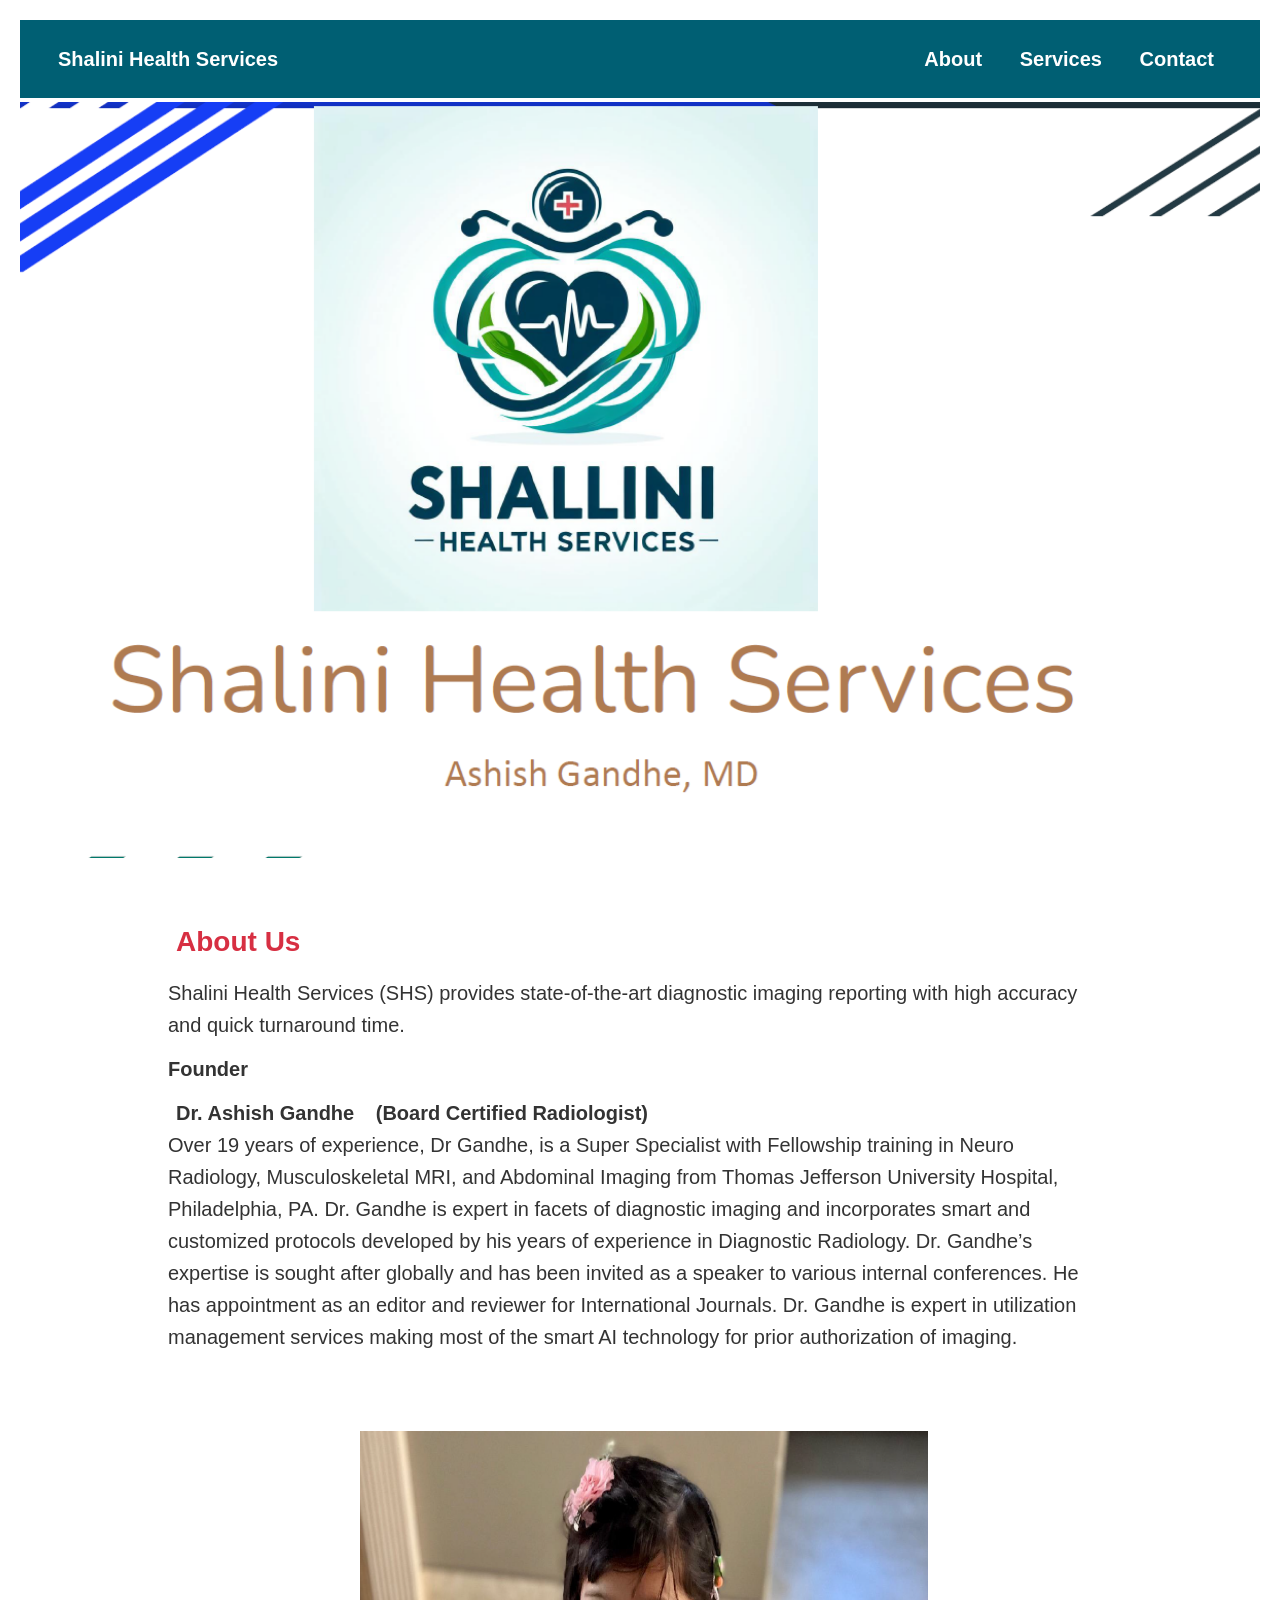
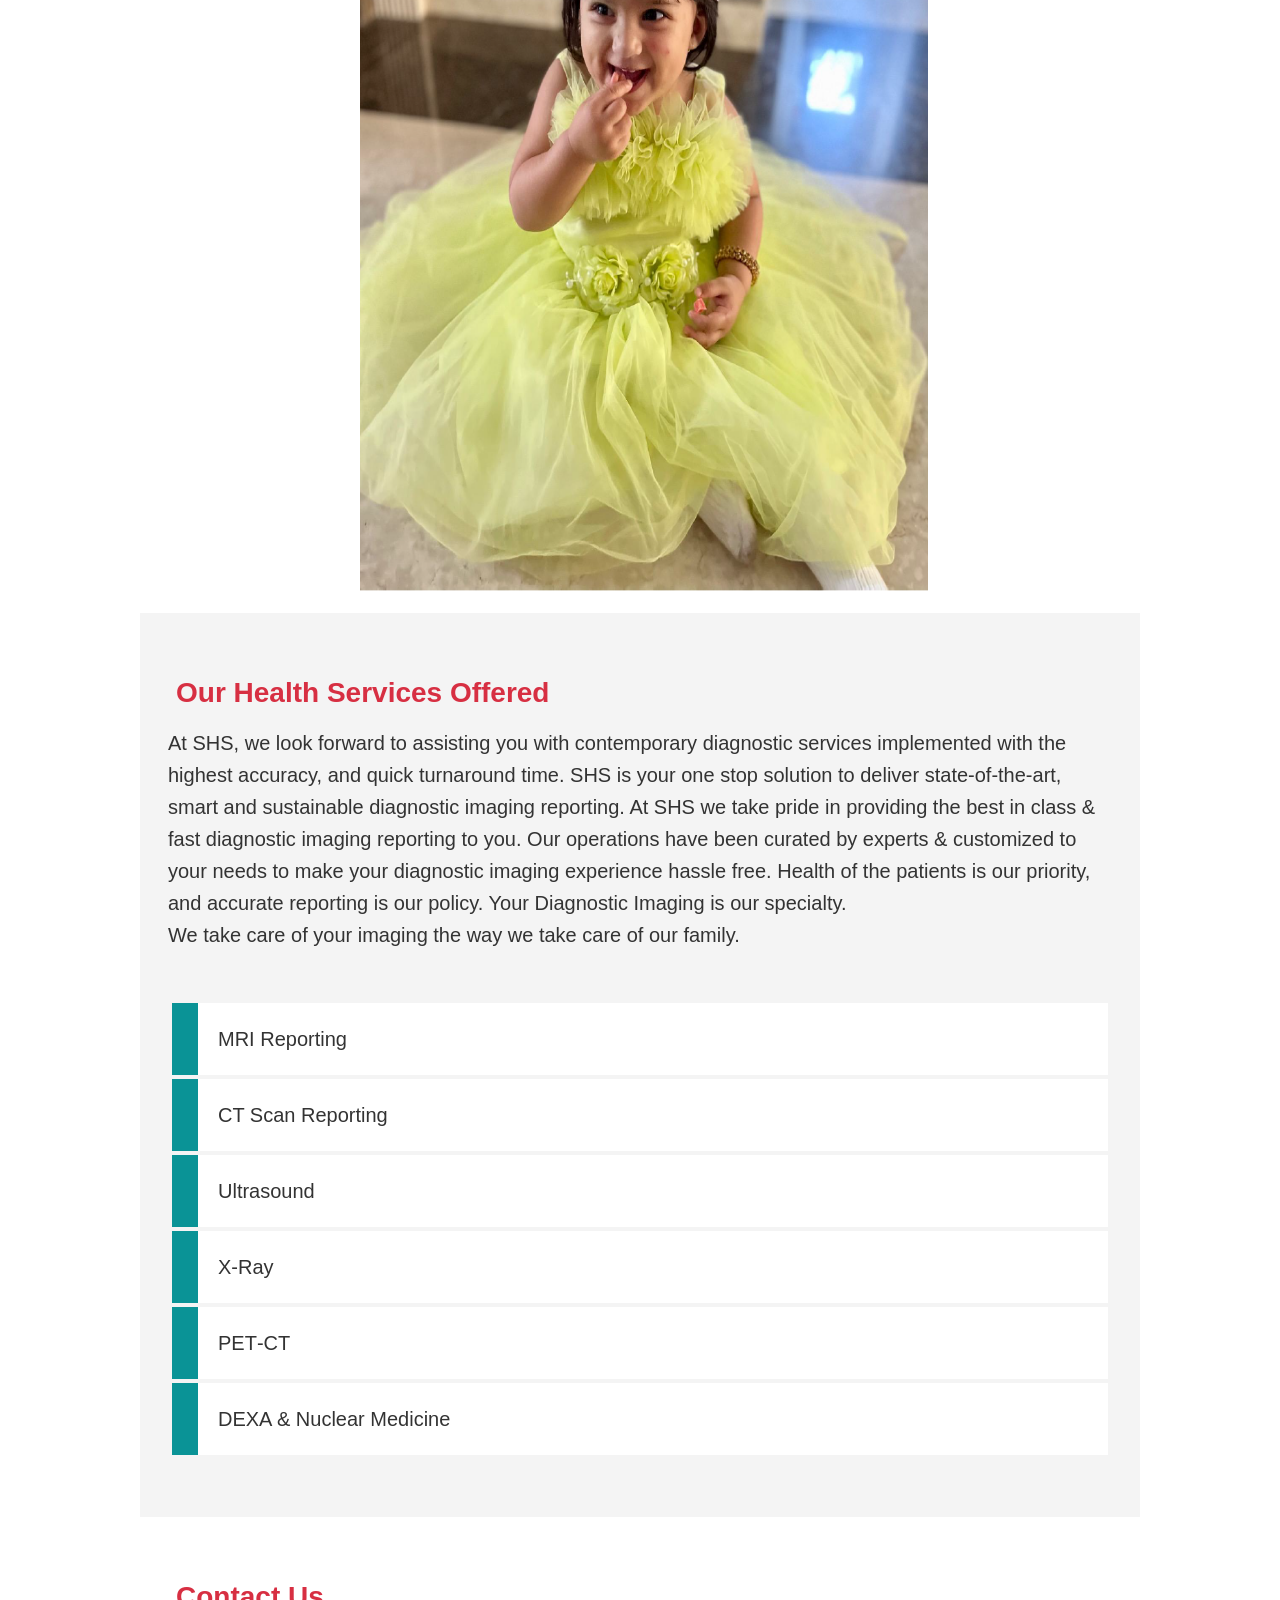
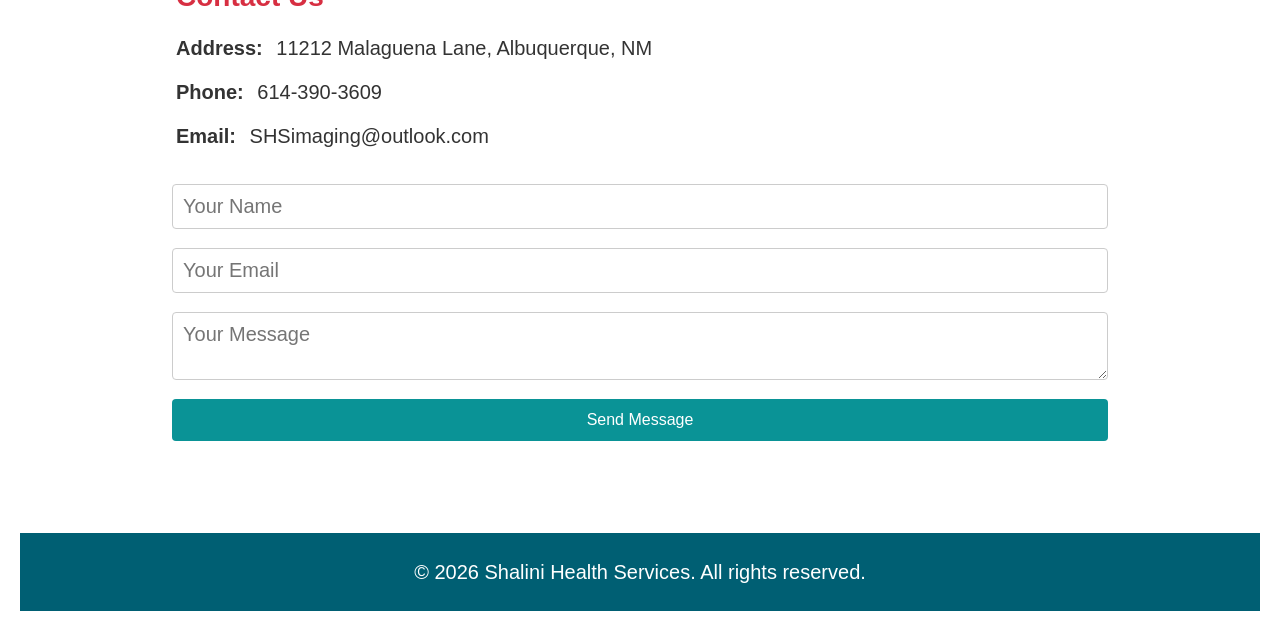
<file: index.html>
<!DOCTYPE html>
<html lang="en">
<head>
  <meta charset="UTF-8" />
  <meta name="viewport" content="width=device-width, initial-scale=1.0"/>
  <title>Shalini Health Services</title>
  <link rel="stylesheet" href="style.css" />
</head>
<body>

  <!-- Header -->
  <header>
    <h1>Shalini Health Services</h1>
    <nav>
      <a href="#about">About</a>
      <a href="#services1">Services</a>
      <a href="#contact">Contact</a>
    </nav>
  </header>

  <!-- Hero Section -->
  <section class="hero">
  
</section>

  <!-- About Section -->
  <section id="about" class="content-section">
    <h2><p2>About Us</p2></h2>
    <p>
      Shalini Health Services (SHS) provides state‑of‑the‑art diagnostic imaging
      reporting with high accuracy and quick turnaround time.
    </p>

    <h3>Founder</h3>
    <p>
      <strong>Dr. Ashish Gandhe</strong> 
    
<B>(Board Certified Radiologist)</B><br>
Over 19 years of experience, Dr Gandhe, is a Super Specialist with Fellowship training in Neuro Radiology,
Musculoskeletal MRI, and Abdominal Imaging from Thomas Jefferson University Hospital, Philadelphia, PA.
Dr. Gandhe is expert in facets of diagnostic imaging and incorporates smart and customized protocols developed by his
years of experience in Diagnostic Radiology. Dr. Gandhe’s expertise is sought after globally and has been invited as a
speaker to various internal conferences. He has appointment as an editor and reviewer for International Journals.
Dr. Gandhe is expert in utilization management services making most of the smart AI technology for prior authorization
of imaging.</p>
  </section>
<div class="slider">
    <div class="slides">
      <img src="slide3.png" alt="Image 1">
      <img src="slide1.png" alt="Image 2">
      <img src="slide2.png" alt="Image 3">
    </div>
  </div>
  <!-- Services Section -->
  <section id="services1" class="content-section gray">
    <h2><p2>Our Health Services Offered</p2></h2>
    <p>
      At SHS, we look forward to assisting you with contemporary diagnostic services implemented with the highest accuracy, and
quick turnaround time. SHS is your one stop solution to deliver state-of-the-art, smart and sustainable diagnostic imaging
reporting. At SHS we take pride in providing the best in class & fast diagnostic imaging reporting to you. Our operations have
been curated by experts & customized to your needs to make your diagnostic imaging experience hassle free. Health of the
patients is our priority, and accurate reporting is our policy.
Your Diagnostic Imaging is our specialty.<br>
We take care of your imaging the way we take care of our family.
    </p><br>
    <ul class="services-list">
      <li>MRI Reporting</li>
      <li>CT Scan Reporting</li>
      <li>Ultrasound</li>
      <li>X‑Ray</li>
      <li>PET‑CT</li>
      <li>DEXA & Nuclear Medicine</li>
    </ul>
  </section>

  <!-- Contact Section -->
  <section id="contact" class="content-section">
    <h2><p2>Contact Us</p2></h2>
    <p><strong>Address:</strong> 11212 Malaguena Lane, Albuquerque, NM</p>
    <p><strong>Phone:</strong> 614‑390‑3609</p>
    <p><strong>Email:</strong> SHSimaging@outlook.com</p>

    <form id="contactForm">
     
      <input type="text" placeholder="Your Name" required />
      <input type="email" placeholder="Your Email" required />
      <textarea placeholder="Your Message" required></textarea>
      <button type="submit">Send Message</button>
    </form>
  </section>


  

  <!-- Footer -->
  <footer>
    <p>© 2026 Shalini Health Services. All rights reserved.</p>
  </footer>

  <script src="script.js"></script>
</body>
</html>
</file>
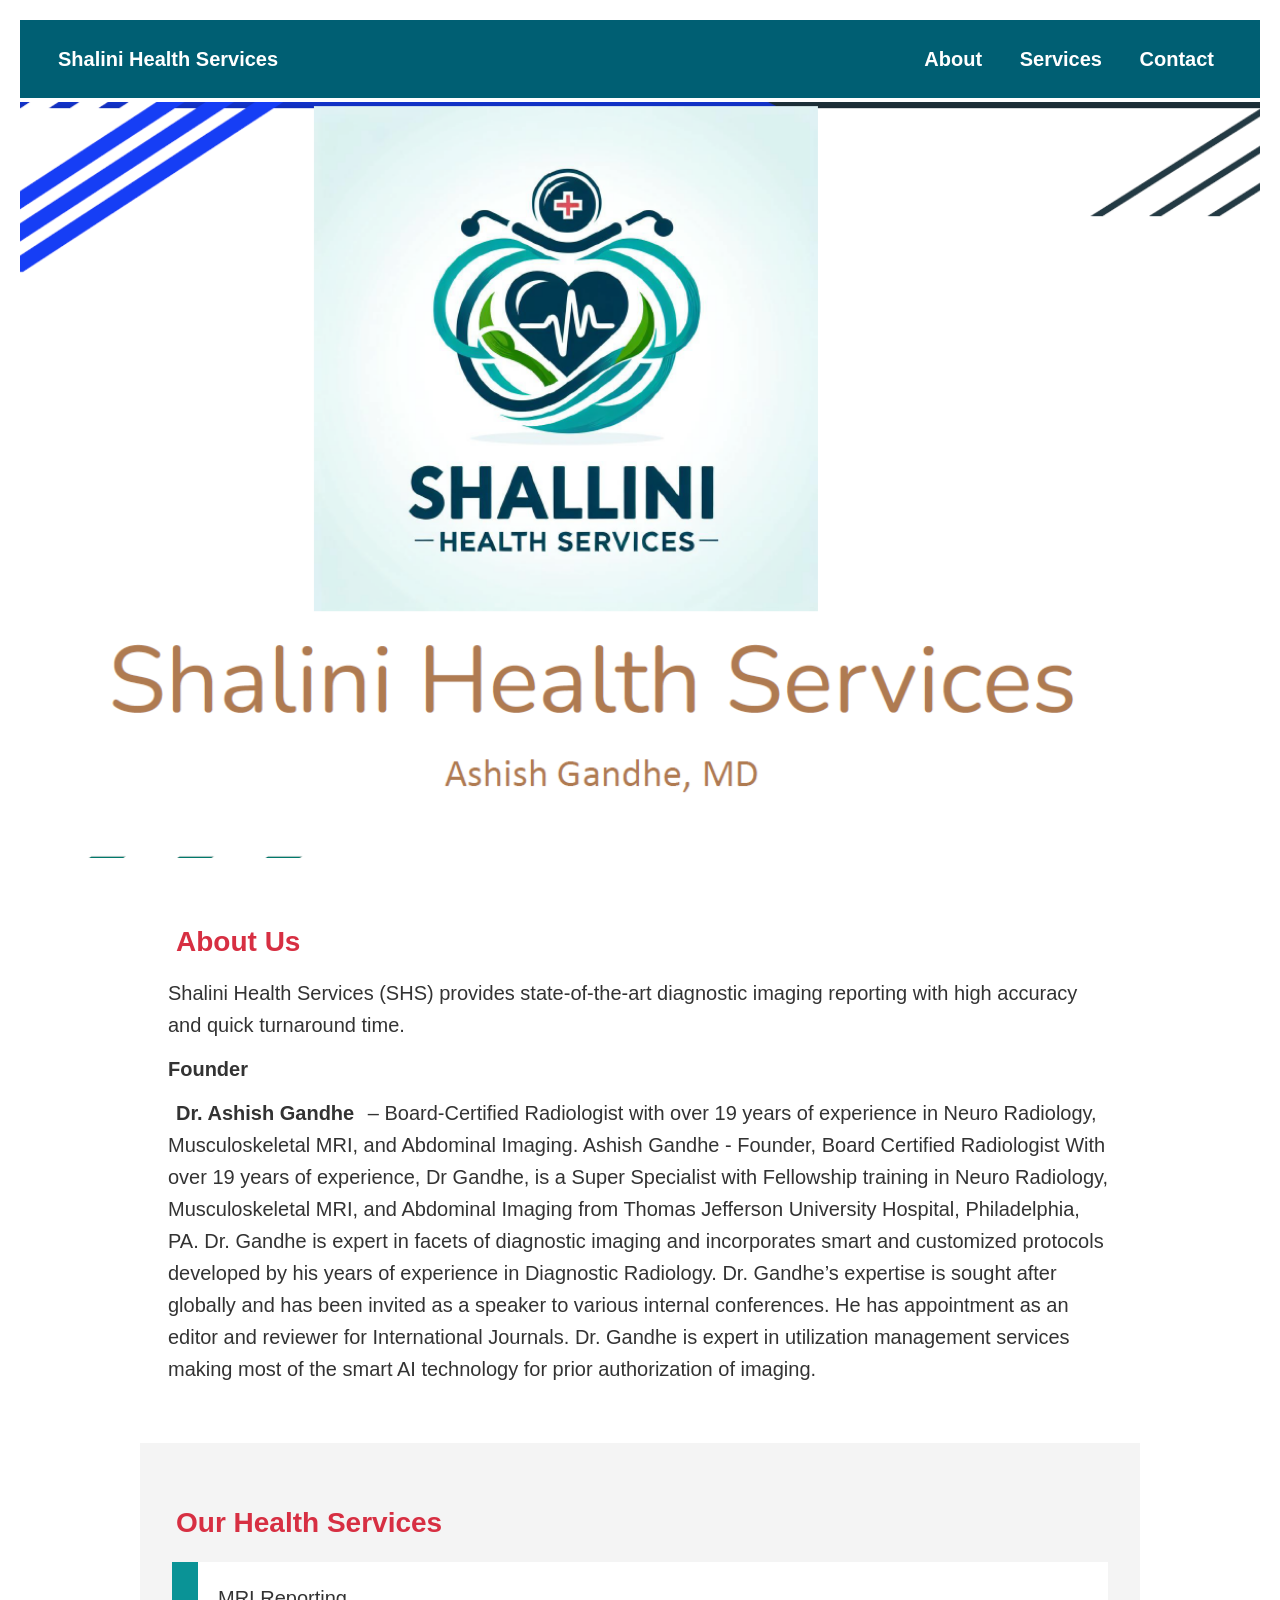
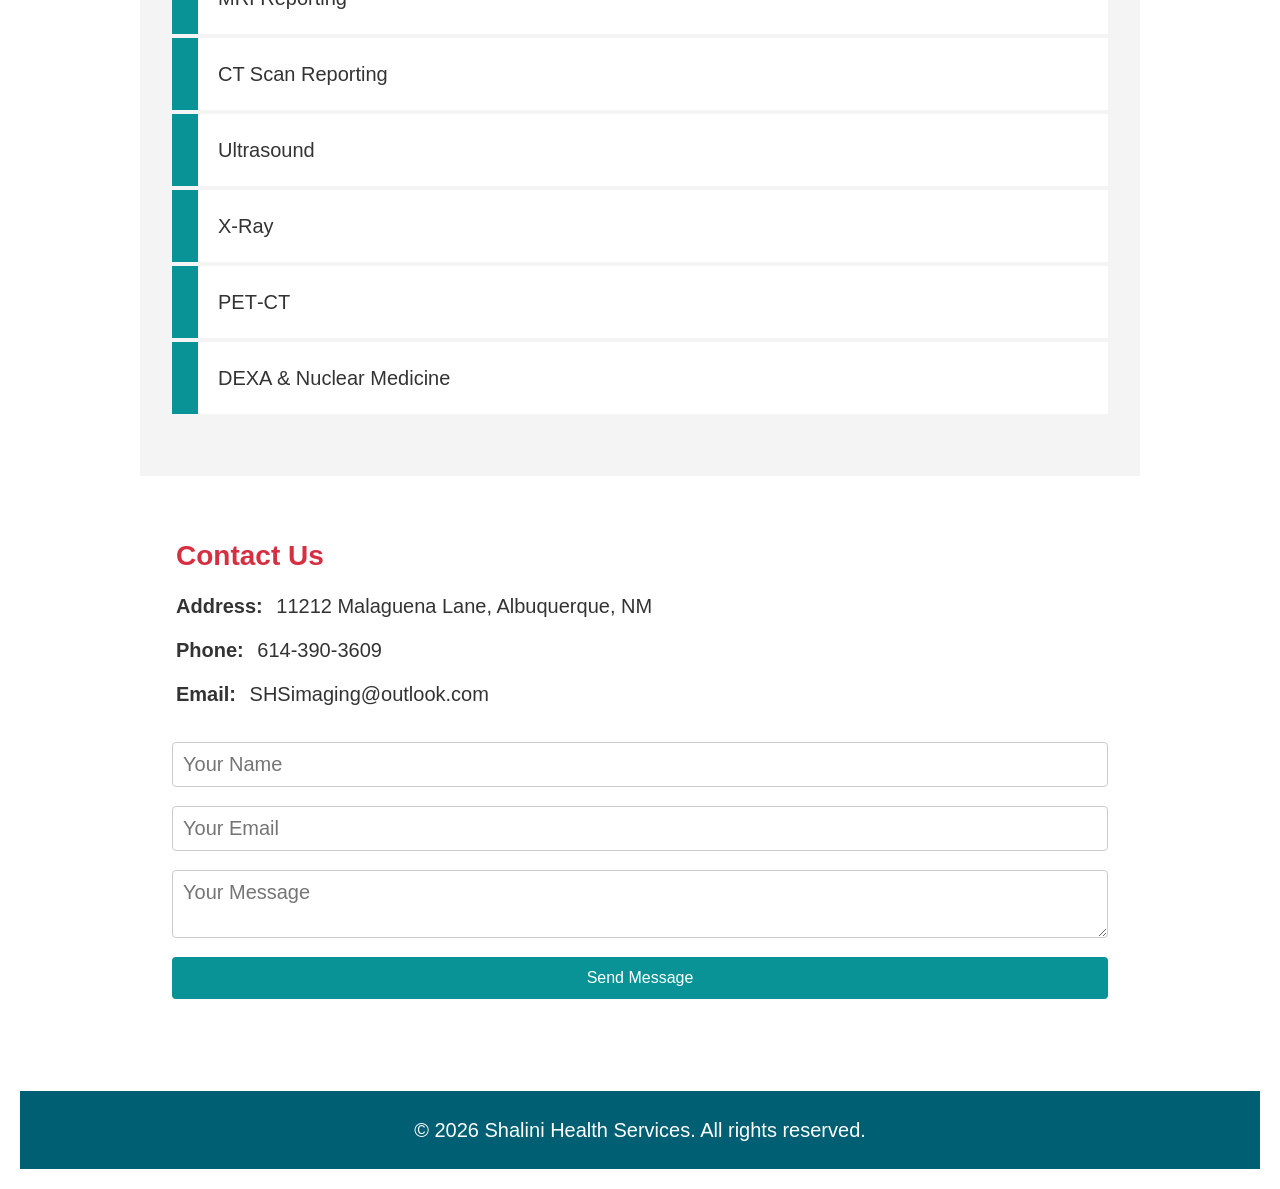
<file: shaliniallcode.html>
<!DOCTYPE html>
<html lang="en">
<head>
  <meta charset="UTF-8" />
  <meta name="viewport" content="width=device-width, initial-scale=1.0"/>
  <title>Shalini Health Services</title>
  <style>* {
  margin: 0;
  padding: 0;
  box-sizing: border-box;
  font-family: Arial, Helvetica, sans-serif;
}

body {
  line-height: 1.6;
  color: #333;
}

/* Header */
header {
  background: #005f73;
  color: white;
  padding: 15px 30px;
  display: flex;
  justify-content: space-between;
  align-items: center;
}

header nav a {
  color: white;
  margin-left: 20px;
  text-decoration: none;
  font-weight: bold;
}
*{
    font-size: 20px;
    margin: 4px;
    padding: 4px;
    box-sizing: border-box;
    font-family: Arial, Helvetica, sans-serif;}
    
header nav a:hover {
  text-decoration: underline;
}

/* Hero */
.hero {
  background-image: url("title2.png");
  background-size: cover;
  background-position: center;
  background-repeat: no-repeat;

  height: 84vh;              /* Full screen */
  color: white;
  text-align: center;
  display: flex;
  flex-direction: column;
  justify-content: center;
}
.hero button {
  margin-top: 20px;
  padding: 12px 25px;
  border: none;
  background: #005f73;
  color: white;
  font-size: 16px;
  cursor: pointer;
  border-radius: 5px;
}

.hero button:hover {
  background: #003845;
}

/* Sections */
.content-section {
  padding: 50px 20px;
  max-width: 1000px;
  margin: auto;
}

.content-section h2 p2 {
    font-size: 28px;
  margin-bottom: 20px;
  color: #d72f42;
}

.gray {
  background: #f4f4f4;
}

/* Services */
.services-list {
  list-style: none;
  grid-template-columns: repeat(auto-fit, minmax(200px, 1fr));
  gap: 15px;
}

.services-list li {
    background: white;
    padding: 20px;
    border-left: 26px solid #0a9396;
}

/* Contact Form */
form {
  margin-top: 20px;
  display: flex;
  flex-direction: column;
}

form input,
form textarea {
  padding: 10px;
  margin-bottom: 15px;
  border: 1px solid #ccc;
  border-radius: 4px;
}

form button {
  padding: 12px;
  border: none;
  background: #0a9396;
  color: white;
  font-size: 16px;
  cursor: pointer;
  border-radius: 4px;
}

form button:hover {
  background: #005f73;
}

/* Footer */
footer {
    
  background: #005f73;
  color: white;
  text-align: center;
  padding: 15px;
  margin-top: 30px;
}
</style>
</head>
<body>

  <!-- Header -->
  <header>
    <h1>Shalini Health Services</h1>
    <nav>
      <a href="#about">About</a>
      <a href="#services1">Services</a>
      <a href="#contact">Contact</a>
    </nav>
  </header>

  <!-- Hero Section -->
  <section class="hero">
  
</section>

  <!-- About Section -->
  <section id="about" class="content-section">
    <h2><p2>About Us</p2></h2>
    <p>
      Shalini Health Services (SHS) provides state‑of‑the‑art diagnostic imaging
      reporting with high accuracy and quick turnaround time.
    </p>

    <h3>Founder</h3>
    <p>
      <strong>Dr. Ashish Gandhe</strong> – Board‑Certified Radiologist with over
      19 years of experience in Neuro Radiology, Musculoskeletal MRI, and
      Abdominal Imaging.
    
    Ashish Gandhe - Founder, Board Certified Radiologist
With over 19 years of experience, Dr Gandhe, is a Super Specialist with Fellowship training in Neuro Radiology,
Musculoskeletal MRI, and Abdominal Imaging from Thomas Jefferson University Hospital, Philadelphia, PA.
Dr. Gandhe is expert in facets of diagnostic imaging and incorporates smart and customized protocols developed by his
years of experience in Diagnostic Radiology. Dr. Gandhe’s expertise is sought after globally and has been invited as a
speaker to various internal conferences. He has appointment as an editor and reviewer for International Journals.
Dr. Gandhe is expert in utilization management services making most of the smart AI technology for prior authorization
of imaging.</p>
  </section>

  <!-- Services Section -->
  <section id="services1" class="content-section gray">
    <h2><p2>Our Health Services</p2></h2>
    <ul class="services-list">
      <li>MRI Reporting</li>
      <li>CT Scan Reporting</li>
      <li>Ultrasound</li>
      <li>X‑Ray</li>
      <li>PET‑CT</li>
      <li>DEXA & Nuclear Medicine</li>
    </ul>
  </section>

  <!-- Contact Section -->
  <section id="contact" class="content-section">
    <h2><p2>Contact Us</p2></h2>
    <p><strong>Address:</strong> 11212 Malaguena Lane, Albuquerque, NM</p>
    <p><strong>Phone:</strong> 614‑390‑3609</p>
    <p><strong>Email:</strong> SHSimaging@outlook.com</p>

    <form id="contactForm">
      <input type="text" placeholder="Your Name" required />
      <input type="email" placeholder="Your Email" required />
      <textarea placeholder="Your Message" required></textarea>
      <button type="submit">Send Message</button>
    </form>
  </section>

  <!-- Footer -->
  <footer>
    <p>© 2026 Shalini Health Services. All rights reserved.</p>
  </footer>

  <script >
    function scrollToSection(id) {
  document.getElementById(id).scrollIntoView({
    behavior: "smooth"
  });
}

document.getElementById("contactForm").addEventListener("submit", function (e) {
  e.preventDefault();
  alert("Thank you! Your message has been sent.");
  this.reset();
});
  </script>
</body>

</html>
</file>
<file: style.css>
* {
  margin: 0;
  padding: 0;
  box-sizing: border-box;
  font-family: Arial, Helvetica, sans-serif;
}

body {
  line-height: 1.6;
  color: #333;
}

/* Header */
header {
  background: #005f73;
  color: white;
  padding: 15px 30px;
  display: flex;
  justify-content: space-between;
  align-items: center;
}

header nav a {
  color: white;
  margin-left: 20px;
  text-decoration: none;
  font-weight: bold;
}
*{
    font-size: 20px;
    margin: 4px;
    padding: 4px;
    box-sizing: border-box;
    font-family: Arial, Helvetica, sans-serif;}
    
header nav a:hover {
  text-decoration: underline;
}

/* Hero */
.hero {
  background-image: url("title2.png");
  background-size: cover;
  background-position: center;
  background-repeat: no-repeat;

  height: 84vh;              /* Full screen */
  color: white;
  text-align: center;
  display: flex;
  flex-direction: column;
  justify-content: center;
}
.hero button {
  margin-top: 20px;
  padding: 12px 25px;
  border: none;
  background: #005f73;
  color: white;
  font-size: 16px;
  cursor: pointer;
  border-radius: 5px;
}

.hero button:hover {
  background: #003845;
}

/* Sections */
.content-section {
  padding: 50px 20px;
  max-width: 1000px;
  margin: auto;
}

.content-section h2 p2 {
    font-size: 28px;
  margin-bottom: 20px;
  color: #d72f42;
}

.gray {
  background: #f4f4f4;
}

/* Services */
.services-list {
  list-style: none;
  grid-template-columns: repeat(auto-fit, minmax(200px, 1fr));
  gap: 15px;
}

.services-list li {
    background: white;
    padding: 20px;
    border-left: 26px solid #0a9396;
}

/* Contact Form */
form {
  margin-top: 20px;
  display: flex;
  flex-direction: column;
}

form input,
form textarea {
  padding: 10px;
  margin-bottom: 15px;
  border: 1px solid #ccc;
  border-radius: 4px;
}

form button {
  padding: 12px;
  border: none;
  background: #0a9396;
  color: white;
  font-size: 16px;
  cursor: pointer;
  border-radius: 4px;
}

form button:hover {
  background: #005f73;
}

/* Footer */
footer {
    
  background: #005f73;
  color: white;
  text-align: center;
  padding: 15px;
  margin-top: 30px;
}



.slider {
  width: 100%;
  max-width: 600px; /* Adjust this to your desired width */
  overflow: hidden;
  margin: auto;
}

.slides {
  display: flex;
  animation: slide 9s infinite; /* Adjust the duration here */
}

.slides img {
  width: 100%;
  height: auto;
  display: block;
}

@keyframes slide {
  0% {
    transform: translateX(0);
  }
  33% {
    transform: translateX(-100%);
  }
  66% {
    transform: translateX(-200%);
  }
  100% {
    transform: translateX(0);
  }
}
</file>
